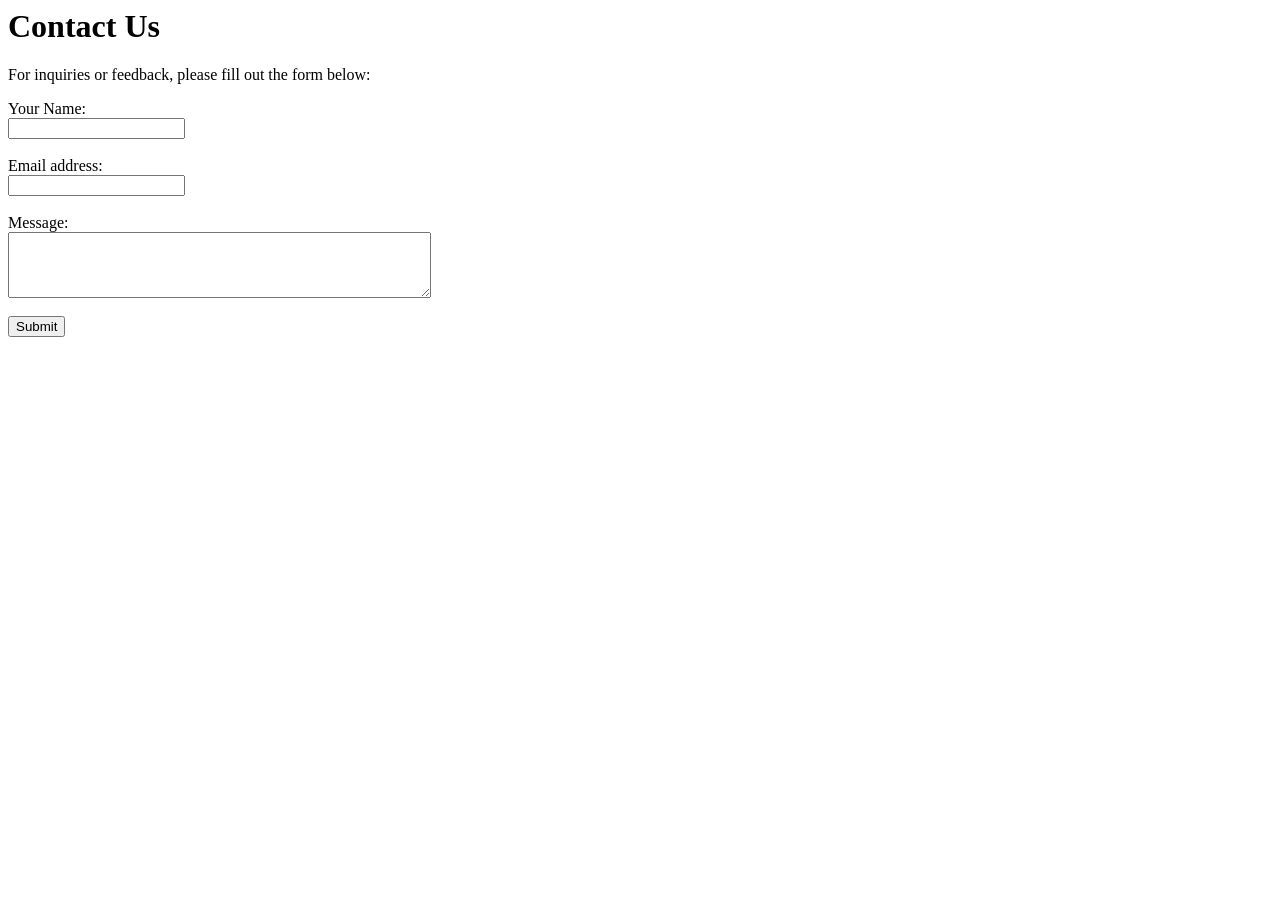
<file: myproject/templates/contactus.html>
<html>
    <head>
        <title> contact us </title>
    </head>
<body>
    <h1>Contact Us</h1>

    <p>For inquiries or feedback, please fill out the form below:</p>

    <form>
        <label for="name">Your Name:</label><br>
        <input type="text" id="name" name="name" required><br><br>

        <label for="email">Email address:</label><br>
        <input type="email" id="email" name="email" required><br><br>

        <label for="message">Message:</label><br>
        <textarea id="message" name="message" rows="4" cols="50" required></textarea><br><br>

        <input type="submit" value="Submit">
    </form>
</body>
</html>
</file>
